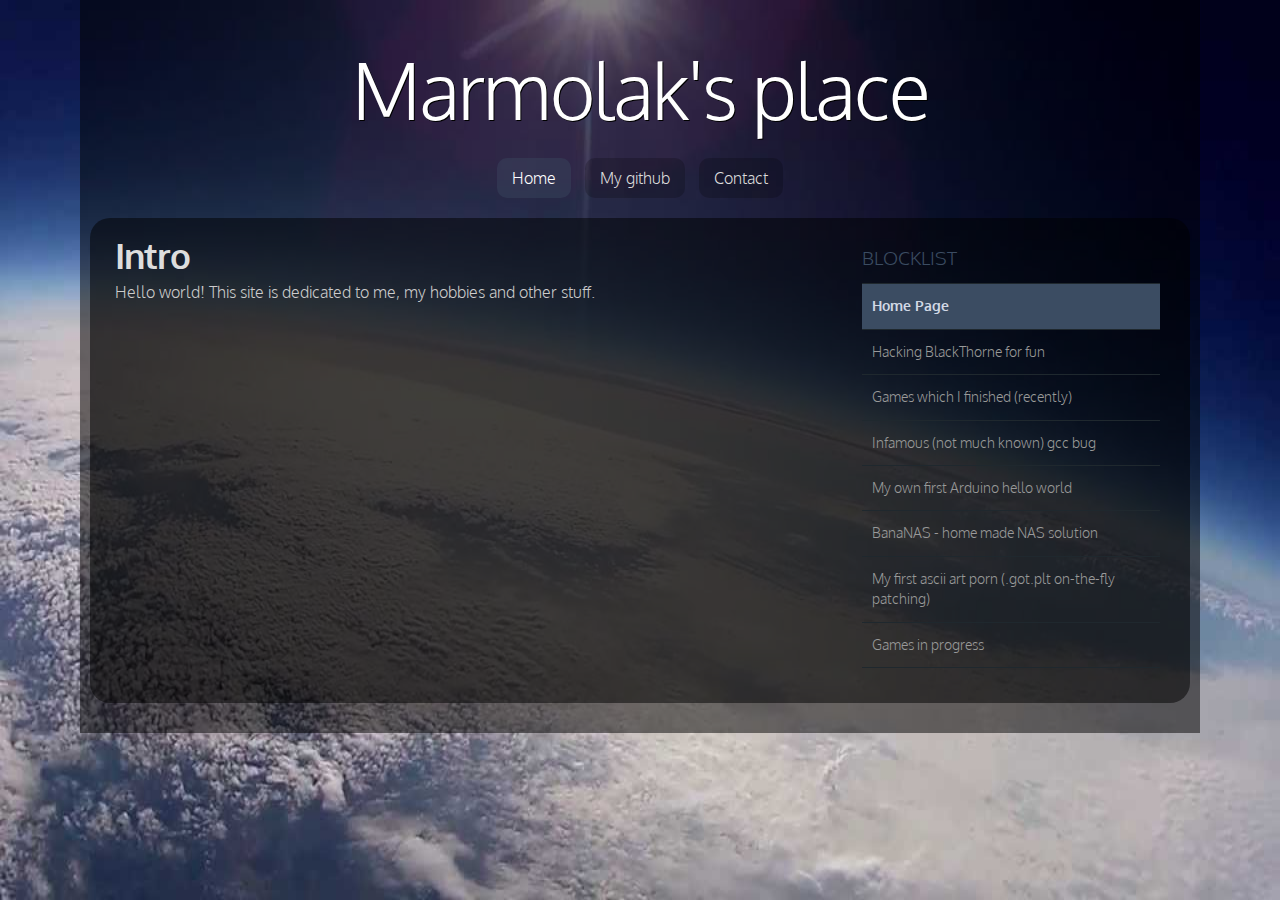
<file: index.html>
<!doctype html> <html> <head> <meta http-equiv="Content-Type" content="text/html; charset=utf-8" /> <title>Marmolak&#39;s (not so sweet) home</title> <link rel="stylesheet" href="/styles.css" type="text/css" /> <meta name="viewport" content="width=device-width, minimum-scale=1.0, maximum-scale=1.0" /> </head> <body> <div id="container"> <header> <div class="width"> <h1><a href="/">Marmolak&#39;s place</a></h1> <nav> <ul> <li class="start selected"><a href="/index.html">Home</a></li> <li><a href="https://github.com/marmolak">My github</a></li> <li class="end"><a href="#">Contact</a></li> </ul> </nav> </div> </header> <div id="body" class="width"> <section id="content" class="two-column with-right-sidebar"> <article>

<h2>Intro</h2>

<p>Hello world! This site is dedicated to me, my hobbies and other stuff.</p>


</article> </section> <aside class="sidebar big-sidebar right-sidebar"> <ul> <li> <h4>Blocklist</h4> <ul class="blocklist"> <li><a class="selected" href="/index.html">Home Page</a></li> <li><a href= "/g/b/blackthorne.html" >Hacking BlackThorne for fun</a></li> <li><a href= "/g/g/games-finished.html" >Games which I finished (recently)</a></li> <li><a href= "/g/g/gcc-bug.html" >Infamous (not much known) gcc bug</a></li> <li><a href= "/g/a/arduino-hello.html" >My own first Arduino hello world</a></li> <li><a href= "/g/b/bananas.html" >BanaNAS - home made NAS solution</a></li> <li><a href= "/g/a/ascii-porn.html" >My first ascii art porn (.got.plt on-the-fly patching)</a></li> <li><a href= "/g/g/games-in-progress.html" >Games in progress</a></li> </ul> </li> </ul> </aside> <div class="clear"></div> </div> </div> </body> </html>
</file>
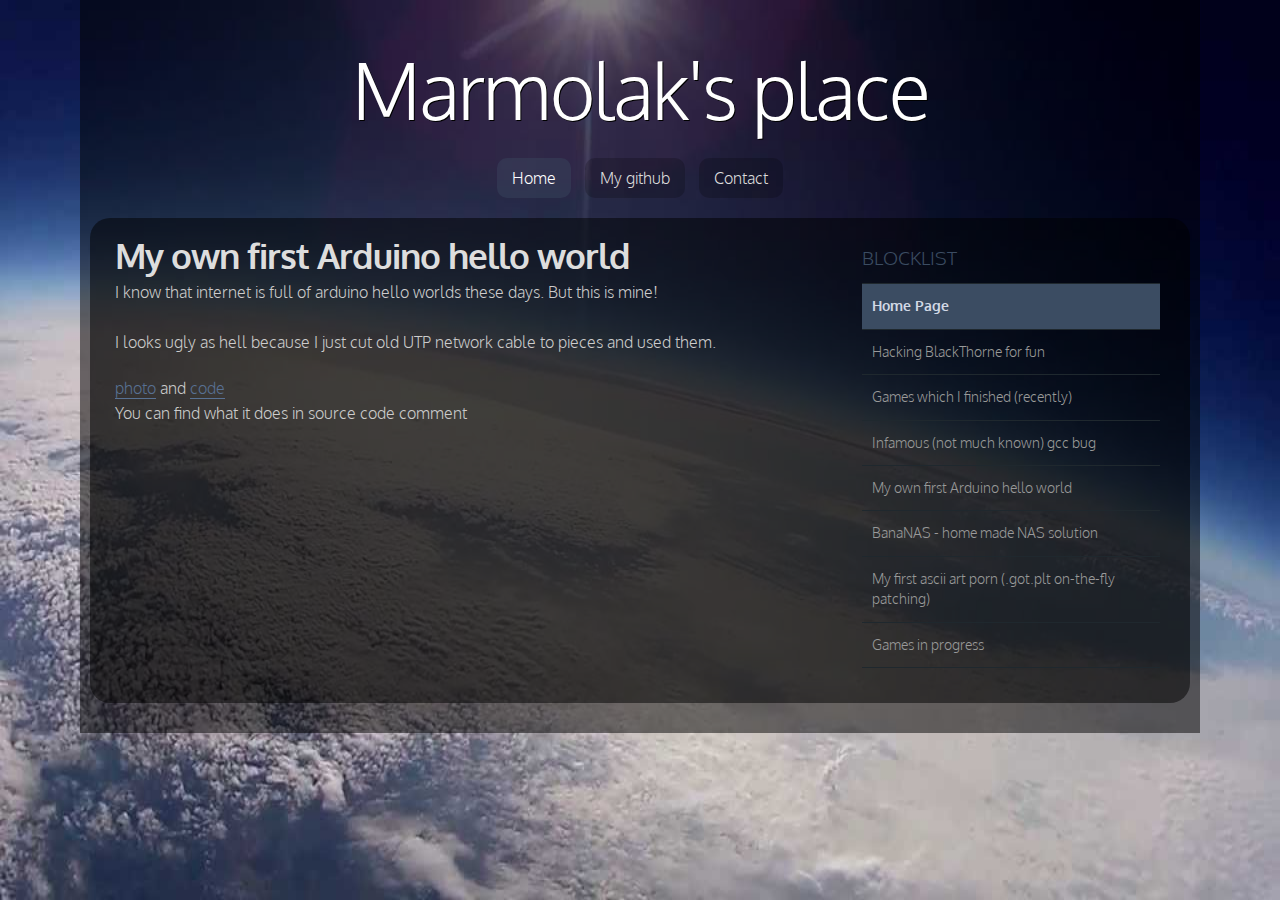
<file: g/a/arduino-hello.html>
<!doctype html> <html> <head> <meta http-equiv="Content-Type" content="text/html; charset=utf-8" /> <title>Marmolak&#39;s (not so sweet) home</title> <link rel="stylesheet" href="/styles.css" type="text/css" /> <meta name="viewport" content="width=device-width, minimum-scale=1.0, maximum-scale=1.0" /> </head> <body> <div id="container"> <header> <div class="width"> <h1><a href="/">Marmolak&#39;s place</a></h1> <nav> <ul> <li class="start selected"><a href="/index.html">Home</a></li> <li><a href="https://github.com/marmolak">My github</a></li> <li class="end"><a href="#">Contact</a></li> </ul> </nav> </div> </header> <div id="body" class="width"> <section id="content" class="two-column with-right-sidebar"> <article>

<h2>My own first Arduino hello world</h2>

<p>I know that internet is full of arduino hello worlds these days. But this is mine!
</p>

<p>I looks ugly as hell because I just cut old UTP network cable to pieces and used them.</p>

<a href= "https://plus.google.com/photos/113048198898926446313/albums/6141246655859309425/6141246664083998226?banner=pwa&pid=6141246664083998226&oid=113048198898926446313" >photo</a>
and
<a href= "https://github.com/marmolak/arduino/blob/master/helloworld/hello.c" >code</a>

<p>You can find what it does in source code comment</p>

</article> </section> <aside class="sidebar big-sidebar right-sidebar"> <ul> <li> <h4>Blocklist</h4> <ul class="blocklist"> <li><a class="selected" href="/index.html">Home Page</a></li> <li><a href= "/g/b/blackthorne.html" >Hacking BlackThorne for fun</a></li> <li><a href= "/g/g/games-finished.html" >Games which I finished (recently)</a></li> <li><a href= "/g/g/gcc-bug.html" >Infamous (not much known) gcc bug</a></li> <li><a href= "/g/a/arduino-hello.html" >My own first Arduino hello world</a></li> <li><a href= "/g/b/bananas.html" >BanaNAS - home made NAS solution</a></li> <li><a href= "/g/a/ascii-porn.html" >My first ascii art porn (.got.plt on-the-fly patching)</a></li> <li><a href= "/g/g/games-in-progress.html" >Games in progress</a></li> </ul> </li> </ul> </aside> <div class="clear"></div> </div> </div> </body> </html>
</file>
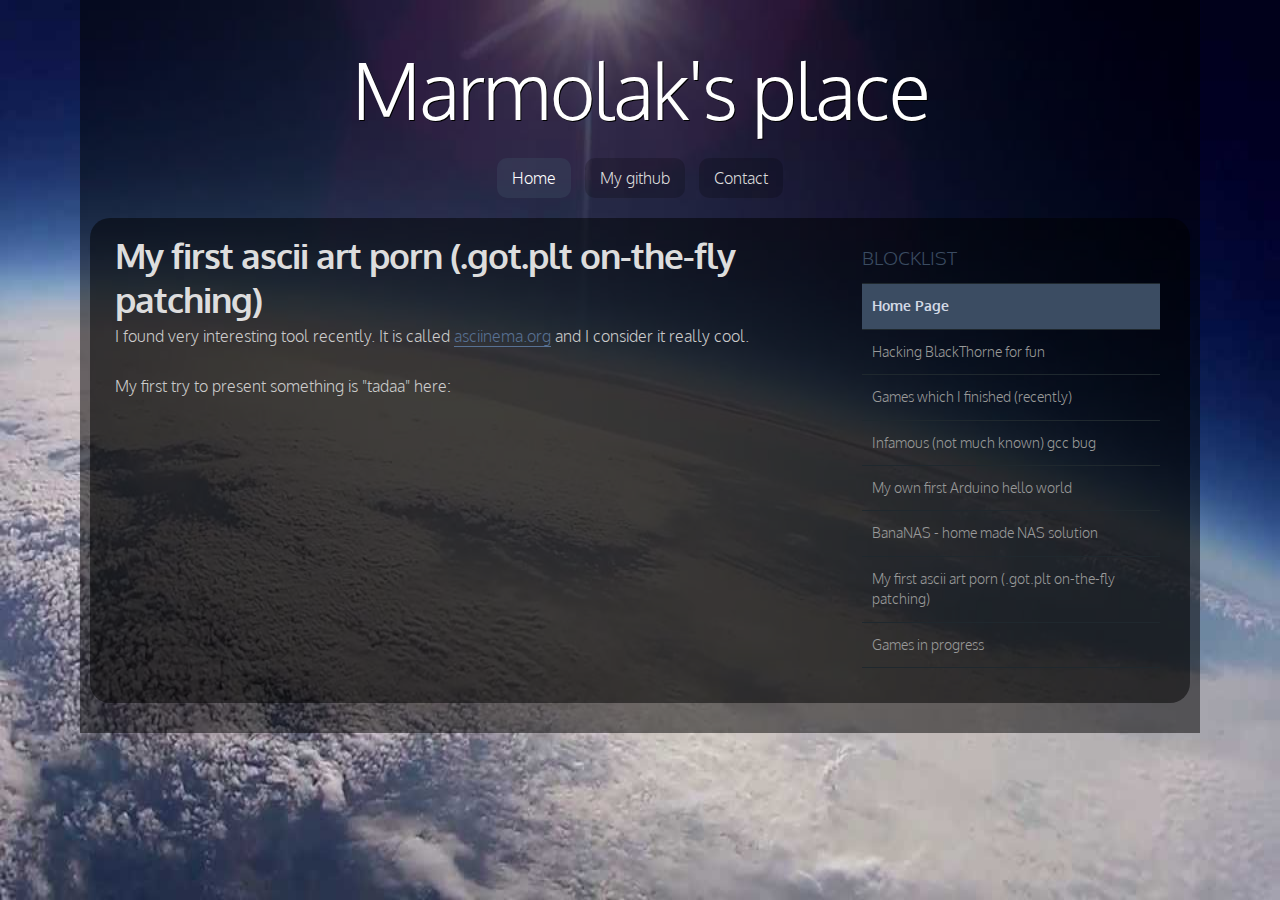
<file: g/a/ascii-porn.html>
<!doctype html> <html> <head> <meta http-equiv="Content-Type" content="text/html; charset=utf-8" /> <title>Marmolak&#39;s (not so sweet) home</title> <link rel="stylesheet" href="/styles.css" type="text/css" /> <meta name="viewport" content="width=device-width, minimum-scale=1.0, maximum-scale=1.0" /> </head> <body> <div id="container"> <header> <div class="width"> <h1><a href="/">Marmolak&#39;s place</a></h1> <nav> <ul> <li class="start selected"><a href="/index.html">Home</a></li> <li><a href="https://github.com/marmolak">My github</a></li> <li class="end"><a href="#">Contact</a></li> </ul> </nav> </div> </header> <div id="body" class="width"> <section id="content" class="two-column with-right-sidebar"> <article>

<h2>My first ascii art porn (.got.plt on-the-fly patching)</h2>

<p>I found very interesting tool recently. It is called
<a href= "https://asciinema.org/" >asciinema.org</a>
and I consider it really cool.</p>

<p>My first try to present something is "tadaa" here:<p>
<p>
<script type="text/javascript" src="https://asciinema.org/a/22436.js" id="asciicast-22436" async></script>
</p>

</article> </section> <aside class="sidebar big-sidebar right-sidebar"> <ul> <li> <h4>Blocklist</h4> <ul class="blocklist"> <li><a class="selected" href="/index.html">Home Page</a></li> <li><a href= "/g/b/blackthorne.html" >Hacking BlackThorne for fun</a></li> <li><a href= "/g/g/games-finished.html" >Games which I finished (recently)</a></li> <li><a href= "/g/g/gcc-bug.html" >Infamous (not much known) gcc bug</a></li> <li><a href= "/g/a/arduino-hello.html" >My own first Arduino hello world</a></li> <li><a href= "/g/b/bananas.html" >BanaNAS - home made NAS solution</a></li> <li><a href= "/g/a/ascii-porn.html" >My first ascii art porn (.got.plt on-the-fly patching)</a></li> <li><a href= "/g/g/games-in-progress.html" >Games in progress</a></li> </ul> </li> </ul> </aside> <div class="clear"></div> </div> </div> </body> </html>
</file>
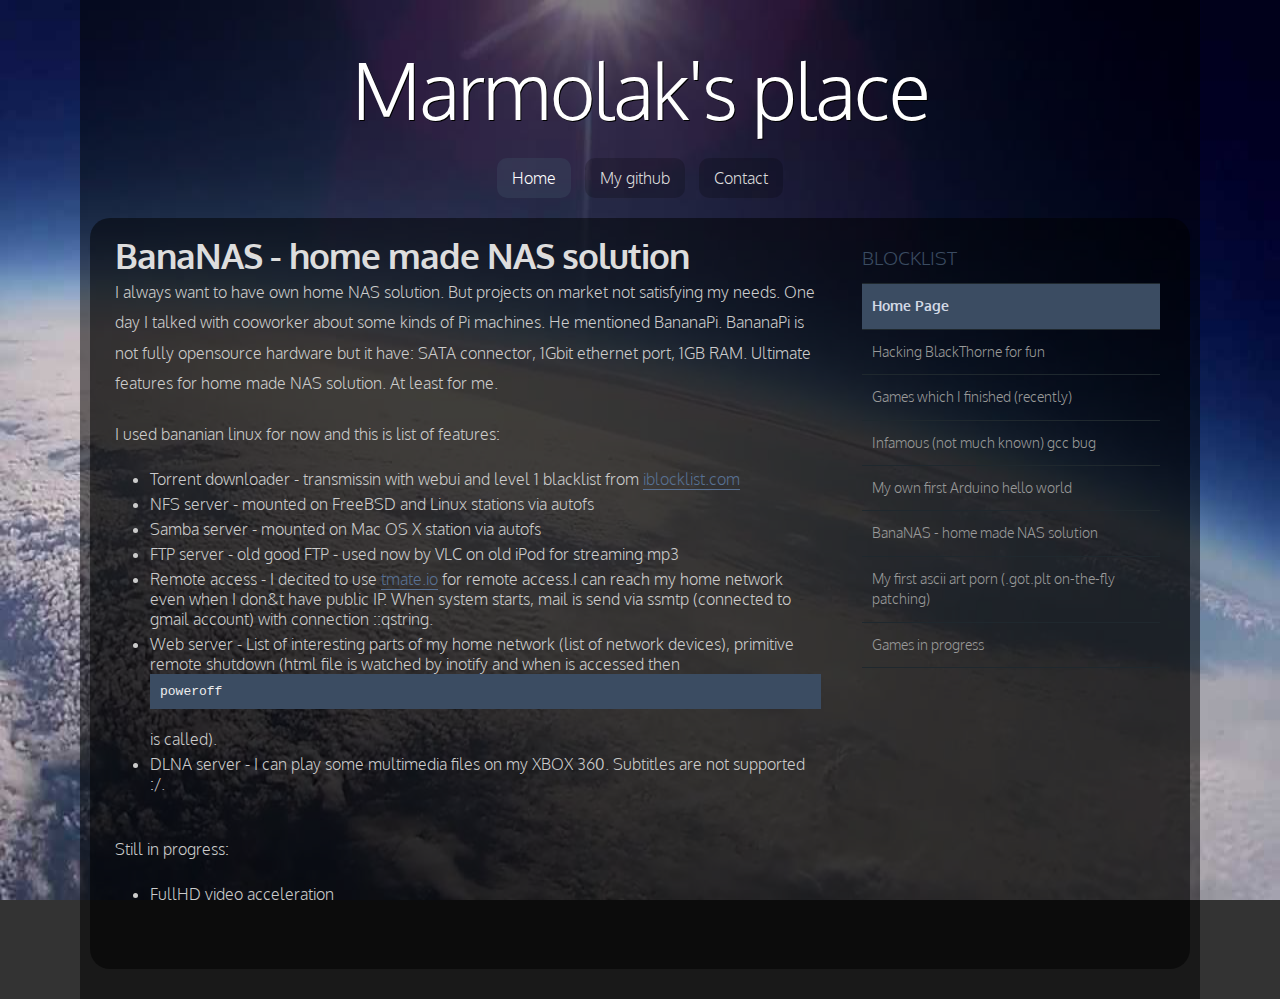
<file: g/b/bananas.html>
<!doctype html> <html> <head> <meta http-equiv="Content-Type" content="text/html; charset=utf-8" /> <title>Marmolak&#39;s (not so sweet) home</title> <link rel="stylesheet" href="/styles.css" type="text/css" /> <meta name="viewport" content="width=device-width, minimum-scale=1.0, maximum-scale=1.0" /> </head> <body> <div id="container"> <header> <div class="width"> <h1><a href="/">Marmolak&#39;s place</a></h1> <nav> <ul> <li class="start selected"><a href="/index.html">Home</a></li> <li><a href="https://github.com/marmolak">My github</a></li> <li class="end"><a href="#">Contact</a></li> </ul> </nav> </div> </header> <div id="body" class="width"> <section id="content" class="two-column with-right-sidebar"> <article>

<h2>BanaNAS - home made NAS solution</h2>

<p>
I always want to have own home NAS solution. But projects on market not satisfying my needs.
One day I talked with cooworker about some kinds of Pi machines. He mentioned BananaPi.
BananaPi is not fully opensource hardware but it have: SATA connector, 1Gbit ethernet port, 1GB RAM.
Ultimate features for home made NAS solution. At least for me.
</p>

<p>
I used bananian linux for now and this is list of features:
<ul>
<li>Torrent downloader - transmissin with webui and level 1 blacklist from
<a href= "https://www.iblocklist.com/lists.php" >iblocklist.com</a>
<li>NFS server - mounted on FreeBSD and Linux stations via autofs
<li>Samba server - mounted on Mac OS X station via autofs
<li>FTP server - old good FTP - used now by VLC on old iPod for streaming mp3
<li>Remote access - I decited to use <a href= "http://tmate.io" >tmate.io</a> for remote access.I can reach my home network even when I don&amp;t have public IP.
When system starts, mail is send via ssmtp (connected to gmail account) with connection ::qstring.
<li>Web server - List of interesting parts of my home network (list of network devices), primitive remote shutdown (html file is watched by inotify and when is accessed then <code>poweroff</code> is called).
<li>DLNA server - I can play some multimedia files on my XBOX 360. Subtitles are not supported :/.
</ul>
</p>

<p>
Still in progress:
<ul>
<li>FullHD video acceleration
</ul>
</p>

</article> </section> <aside class="sidebar big-sidebar right-sidebar"> <ul> <li> <h4>Blocklist</h4> <ul class="blocklist"> <li><a class="selected" href="/index.html">Home Page</a></li> <li><a href= "/g/b/blackthorne.html" >Hacking BlackThorne for fun</a></li> <li><a href= "/g/g/games-finished.html" >Games which I finished (recently)</a></li> <li><a href= "/g/g/gcc-bug.html" >Infamous (not much known) gcc bug</a></li> <li><a href= "/g/a/arduino-hello.html" >My own first Arduino hello world</a></li> <li><a href= "/g/b/bananas.html" >BanaNAS - home made NAS solution</a></li> <li><a href= "/g/a/ascii-porn.html" >My first ascii art porn (.got.plt on-the-fly patching)</a></li> <li><a href= "/g/g/games-in-progress.html" >Games in progress</a></li> </ul> </li> </ul> </aside> <div class="clear"></div> </div> </div> </body> </html>
</file>
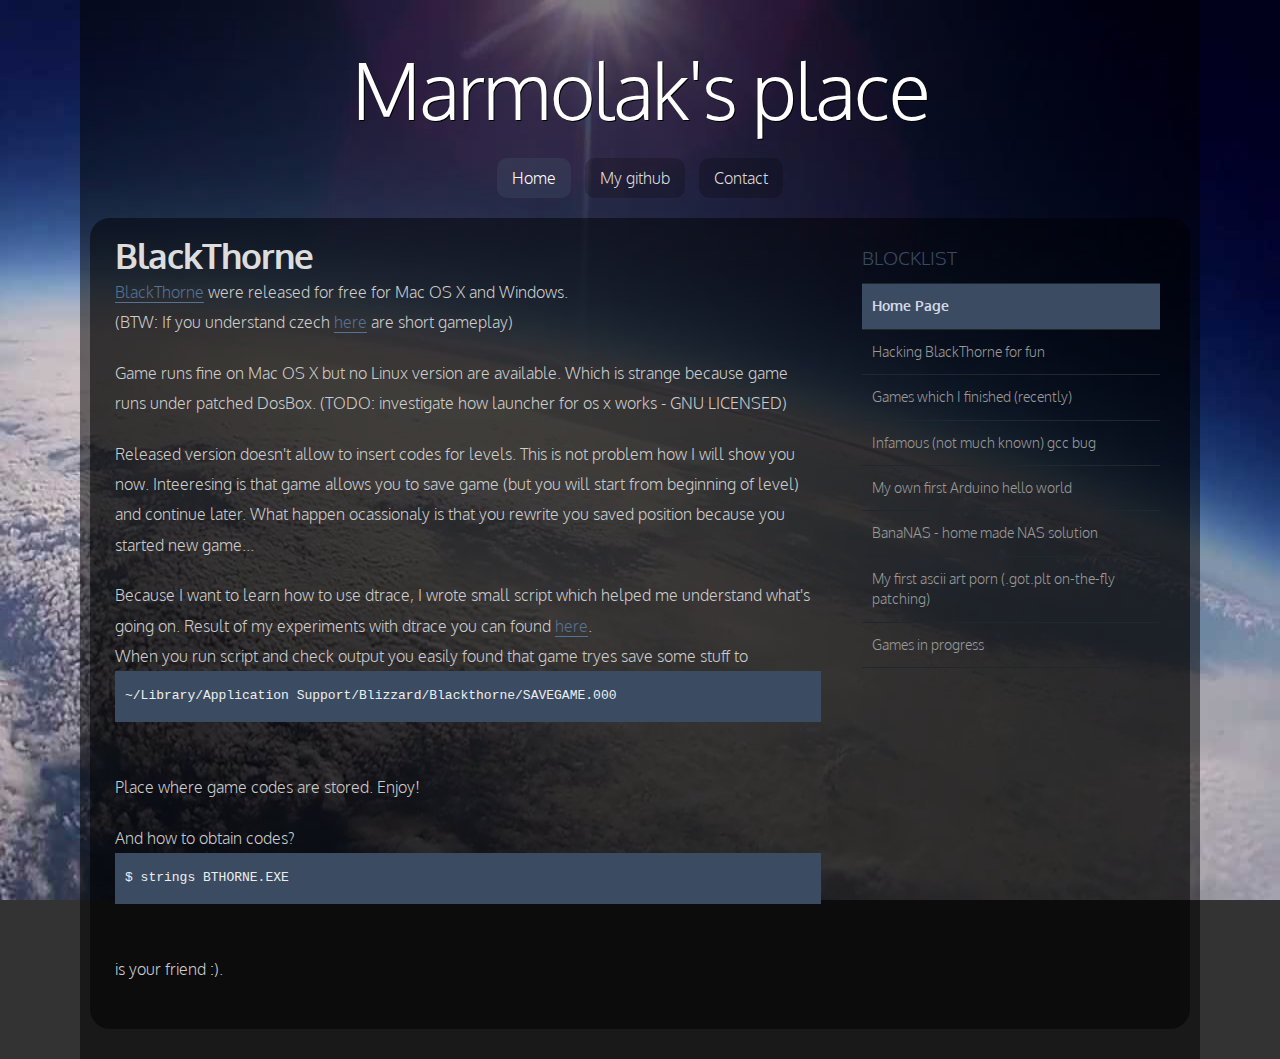
<file: g/b/blackthorne.html>
<!doctype html> <html> <head> <meta http-equiv="Content-Type" content="text/html; charset=utf-8" /> <title>Marmolak&#39;s (not so sweet) home</title> <link rel="stylesheet" href="/styles.css" type="text/css" /> <meta name="viewport" content="width=device-width, minimum-scale=1.0, maximum-scale=1.0" /> </head> <body> <div id="container"> <header> <div class="width"> <h1><a href="/">Marmolak&#39;s place</a></h1> <nav> <ul> <li class="start selected"><a href="/index.html">Home</a></li> <li><a href="https://github.com/marmolak">My github</a></li> <li class="end"><a href="#">Contact</a></li> </ul> </nav> </div> </header> <div id="body" class="width"> <section id="content" class="two-column with-right-sidebar"> <article>

<h2>BlackThorne</h2>

<p><a href= "http://en.wikipedia.org/wiki/Blackthorne" >BlackThorne</a> were released for free for Mac OS X and Windows.<br/>
(BTW: If you understand czech <a href= "http://games.tiscali.cz/video/retro-gamesplay-hrajeme-akcni-klasiku-blackthorne-od-blizzardu-247868" >here</a> are short gameplay)</p>
<p>
Game runs fine on Mac OS X but no Linux version are available. Which is strange because game runs under patched DosBox.
(TODO: investigate how launcher for os x works - GNU LICENSED)
</p>

<p>Released version doesn&apos;t allow to insert codes for levels. This is not problem how I will show you now.

Inteeresing is that game allows you to save game (but you will start from beginning of level) and continue later.
What happen ocassionaly is that you rewrite you saved position because you started new game...
</p>

<p>
Because I want to learn how to use dtrace, I wrote small script which helped me understand what&apos;s going on.
Result of my experiments with dtrace you can found <a href= "https://raw.githubusercontent.com/marmolak/dtrace-scripts/master/BlackThorne/thorne.d" >here</a>.<br>
When you run script and check output you easily found that game tryes save some stuff to <code>~/Library/Application Support/Blizzard/Blackthorne/SAVEGAME.000</code><br>
Place where game codes are stored. Enjoy!
</p>

<p>
And how to obtain codes?<br/>
<code>$ strings BTHORNE.EXE</code><br/> is your friend :).
</p>

</p>

</article> </section> <aside class="sidebar big-sidebar right-sidebar"> <ul> <li> <h4>Blocklist</h4> <ul class="blocklist"> <li><a class="selected" href="/index.html">Home Page</a></li> <li><a href= "/g/b/blackthorne.html" >Hacking BlackThorne for fun</a></li> <li><a href= "/g/g/games-finished.html" >Games which I finished (recently)</a></li> <li><a href= "/g/g/gcc-bug.html" >Infamous (not much known) gcc bug</a></li> <li><a href= "/g/a/arduino-hello.html" >My own first Arduino hello world</a></li> <li><a href= "/g/b/bananas.html" >BanaNAS - home made NAS solution</a></li> <li><a href= "/g/a/ascii-porn.html" >My first ascii art porn (.got.plt on-the-fly patching)</a></li> <li><a href= "/g/g/games-in-progress.html" >Games in progress</a></li> </ul> </li> </ul> </aside> <div class="clear"></div> </div> </div> </body> </html>
</file>
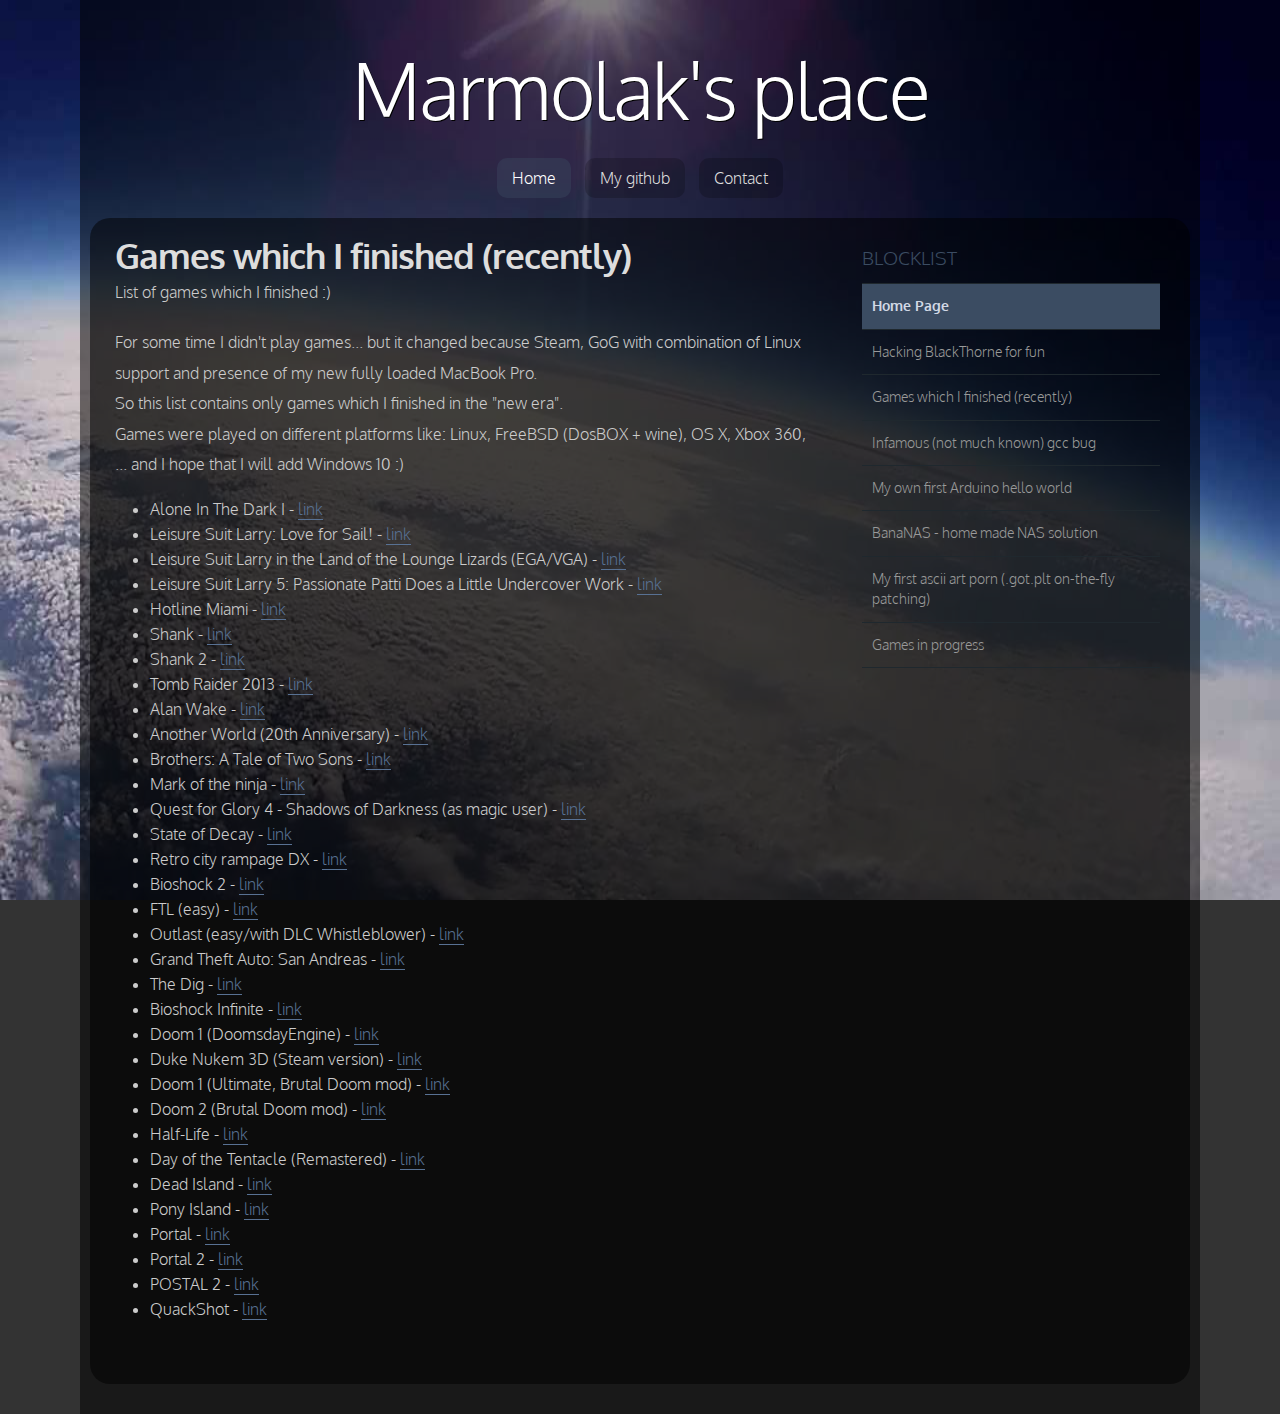
<file: g/g/games-finished.html>
<!doctype html> <html> <head> <meta http-equiv="Content-Type" content="text/html; charset=utf-8" /> <title>Marmolak&#39;s (not so sweet) home</title> <link rel="stylesheet" href="/styles.css" type="text/css" /> <meta name="viewport" content="width=device-width, minimum-scale=1.0, maximum-scale=1.0" /> </head> <body> <div id="container"> <header> <div class="width"> <h1><a href="/">Marmolak&#39;s place</a></h1> <nav> <ul> <li class="start selected"><a href="/index.html">Home</a></li> <li><a href="https://github.com/marmolak">My github</a></li> <li class="end"><a href="#">Contact</a></li> </ul> </nav> </div> </header> <div id="body" class="width"> <section id="content" class="two-column with-right-sidebar"> <article>

<h2>Games which I finished (recently)</h2>

<p>List of games which I finished :)</p>
<p>For some time I didn&apos;t play games... but it changed because Steam, GoG with combination of Linux support and presence of my new fully loaded MacBook Pro.</br>
So this list contains only games which I finished in the "new era".</br>
Games were played on different platforms like: Linux, FreeBSD (DosBOX + wine), OS X, Xbox 360, ... and I hope that I will add Windows 10 :)</p>

<ul>
<li>Alone In The Dark I - <a href= "http://www.gog.com/game/alone_in_the_dark" >link</a></li>

<li>Leisure Suit Larry: Love for Sail! - <a href= "http://en.wikipedia.org/wiki/Leisure_Suit_Larry:_Love_for_Sail!" >link</a></li>

<li>Leisure Suit Larry in the Land of the Lounge Lizards (EGA/VGA) - <a href= "http://en.wikipedia.org/wiki/Leisure_Suit_Larry_in_the_Land_of_the_Lounge_Lizards" >link</a></li>

<li>Leisure Suit Larry 5: Passionate Patti Does a Little Undercover Work - <a href= "http://en.wikipedia.org/wiki/Leisure_Suit_Larry_5:_Passionate_Patti_Does_a_Little_Undercover_Work" >link</a></li>

<li>Hotline Miami - <a href= "http://en.wikipedia.org/wiki/Hotline_Miami" >link</a></li>

<li>Shank - <a href= "http://en.wikipedia.org/wiki/Shank_(video_game)" >link</a></li>

<li>Shank 2 - <a href= "http://en.wikipedia.org/wiki/Shank_2" >link</a></li>

<li>Tomb Raider 2013 - <a href= "https://en.wikipedia.org/wiki/Tomb_Raider_(2013_video_game)" >link</a></li>

<li>Alan Wake - <a href= "http://en.wikipedia.org/wiki/Alan_Wake" >link</a></li>

<li>Another World (20th Anniversary) - <a href= "http://en.wikipedia.org/wiki/Another_World_(video_game)#20th_Anniversary" >link</a></li>

<li>Brothers: A Tale of Two Sons - <a href= "http://en.wikipedia.org/wiki/Brothers:_A_Tale_of_Two_Sons" >link</a></li>

<li>Mark of the ninja - <a href= "https://en.wikipedia.org/wiki/Mark_of_the_Ninja" >link</a></li>

<li>Quest for Glory 4 - Shadows of Darkness (as magic user) - <a href= "https://en.wikipedia.org/wiki/Quest_for_Glory:_Shadows_of_Darkness" >link</a></li>

<li>State of Decay - <a href= "https://en.wikipedia.org/wiki/State_of_Decay_(video_game)" >link</a></li>

<li>Retro city rampage DX - <a href= "https://en.wikipedia.org/wiki/Retro_City_Rampage" >link</a></li>

<li>Bioshock 2 - <a href= "https://en.wikipedia.org/wiki/BioShock_2" >link</a></li>

<li>FTL (easy) - <a href= "https://en.wikipedia.org/wiki/FTL:_Faster_Than_Light" >link</a></li>

<li>Outlast (easy/with DLC Whistleblower) - <a href= "https://en.wikipedia.org/wiki/Outlast" >link</a></li>

<li>Grand Theft Auto: San Andreas - <a href= "https://en.wikipedia.org/wiki/Grand_Theft_Auto:_San_Andreas" >link</a></li>

<li>The Dig - <a href= "https://en.wikipedia.org/wiki/The_Dig" >link</a></li>

<li>Bioshock Infinite - <a href= "https://en.wikipedia.org/wiki/BioShock_Infinite" >link</a></li>

<li>Doom 1 (DoomsdayEngine) - <a href= "https://en.wikipedia.org/wiki/Doom_(1993_video_game)" >link</a></li>
<li>Duke Nukem 3D (Steam version) - <a href= "https://en.wikipedia.org/wiki/Duke_Nukem_3D" >link</a></li>
<li>Doom 1 (Ultimate, Brutal Doom mod) - <a href= "https://en.wikipedia.org/wiki/DOOM" >link</a></li>
<li>Doom 2 (Brutal Doom mod) - <a href= "https://en.wikipedia.org/wiki/Doom_II%3A_Hell_on_Earth" >link</a></li>
<li>Half-Life - <a href= "https://en.wikipedia.org/wiki/Half-Life_(video_game)" >link</a></li>

<li>Day of the Tentacle (Remastered) - <a href= "https://en.wikipedia.org/wiki/Day_of_the_Tentacle" >link</a></li>
<li>Dead Island - <a href= "https://en.wikipedia.org/wiki/Dead_Island" >link</a></li>
<li>Pony Island - <a href= "https://en.wikipedia.org/wiki/Pony_Island" >link</a></li>
<li>Portal - <a href= "blah" >link</a></li>
<li>Portal 2 - <a href= "blah" >link</a></li>
<li>POSTAL 2 - <a href= "blah" >link</a></li>
<li>QuackShot - <a href= "https://en.wikipedia.org/wiki/QuackShot" >link</a></li>
</ul>

</article> </section> <aside class="sidebar big-sidebar right-sidebar"> <ul> <li> <h4>Blocklist</h4> <ul class="blocklist"> <li><a class="selected" href="/index.html">Home Page</a></li> <li><a href= "/g/b/blackthorne.html" >Hacking BlackThorne for fun</a></li> <li><a href= "/g/g/games-finished.html" >Games which I finished (recently)</a></li> <li><a href= "/g/g/gcc-bug.html" >Infamous (not much known) gcc bug</a></li> <li><a href= "/g/a/arduino-hello.html" >My own first Arduino hello world</a></li> <li><a href= "/g/b/bananas.html" >BanaNAS - home made NAS solution</a></li> <li><a href= "/g/a/ascii-porn.html" >My first ascii art porn (.got.plt on-the-fly patching)</a></li> <li><a href= "/g/g/games-in-progress.html" >Games in progress</a></li> </ul> </li> </ul> </aside> <div class="clear"></div> </div> </div> </body> </html>
</file>
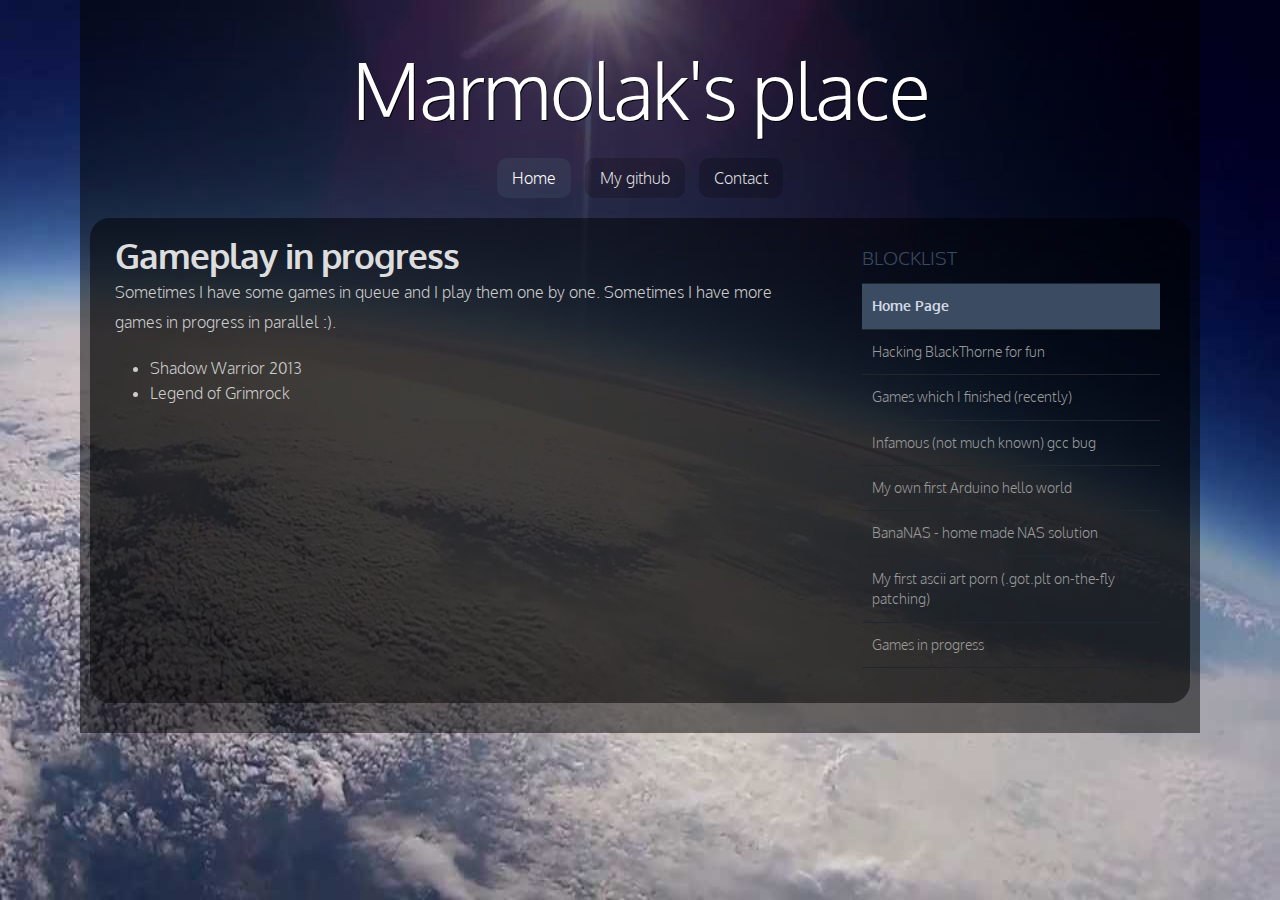
<file: g/g/games-in-progress.html>
<!doctype html> <html> <head> <meta http-equiv="Content-Type" content="text/html; charset=utf-8" /> <title>Marmolak&#39;s (not so sweet) home</title> <link rel="stylesheet" href="/styles.css" type="text/css" /> <meta name="viewport" content="width=device-width, minimum-scale=1.0, maximum-scale=1.0" /> </head> <body> <div id="container"> <header> <div class="width"> <h1><a href="/">Marmolak&#39;s place</a></h1> <nav> <ul> <li class="start selected"><a href="/index.html">Home</a></li> <li><a href="https://github.com/marmolak">My github</a></li> <li class="end"><a href="#">Contact</a></li> </ul> </nav> </div> </header> <div id="body" class="width"> <section id="content" class="two-column with-right-sidebar"> <article>

<h2>Gameplay in progress</h2>

<p>Sometimes I have some games in queue and I play them one by one.
Sometimes I have more games in progress in parallel :).
</p>

<p>
<ul>
 <li>Shadow Warrior 2013</li>
 <li>Legend of Grimrock</li>
</ul>
</p>

</article> </section> <aside class="sidebar big-sidebar right-sidebar"> <ul> <li> <h4>Blocklist</h4> <ul class="blocklist"> <li><a class="selected" href="/index.html">Home Page</a></li> <li><a href= "/g/b/blackthorne.html" >Hacking BlackThorne for fun</a></li> <li><a href= "/g/g/games-finished.html" >Games which I finished (recently)</a></li> <li><a href= "/g/g/gcc-bug.html" >Infamous (not much known) gcc bug</a></li> <li><a href= "/g/a/arduino-hello.html" >My own first Arduino hello world</a></li> <li><a href= "/g/b/bananas.html" >BanaNAS - home made NAS solution</a></li> <li><a href= "/g/a/ascii-porn.html" >My first ascii art porn (.got.plt on-the-fly patching)</a></li> <li><a href= "/g/g/games-in-progress.html" >Games in progress</a></li> </ul> </li> </ul> </aside> <div class="clear"></div> </div> </div> </body> </html>
</file>
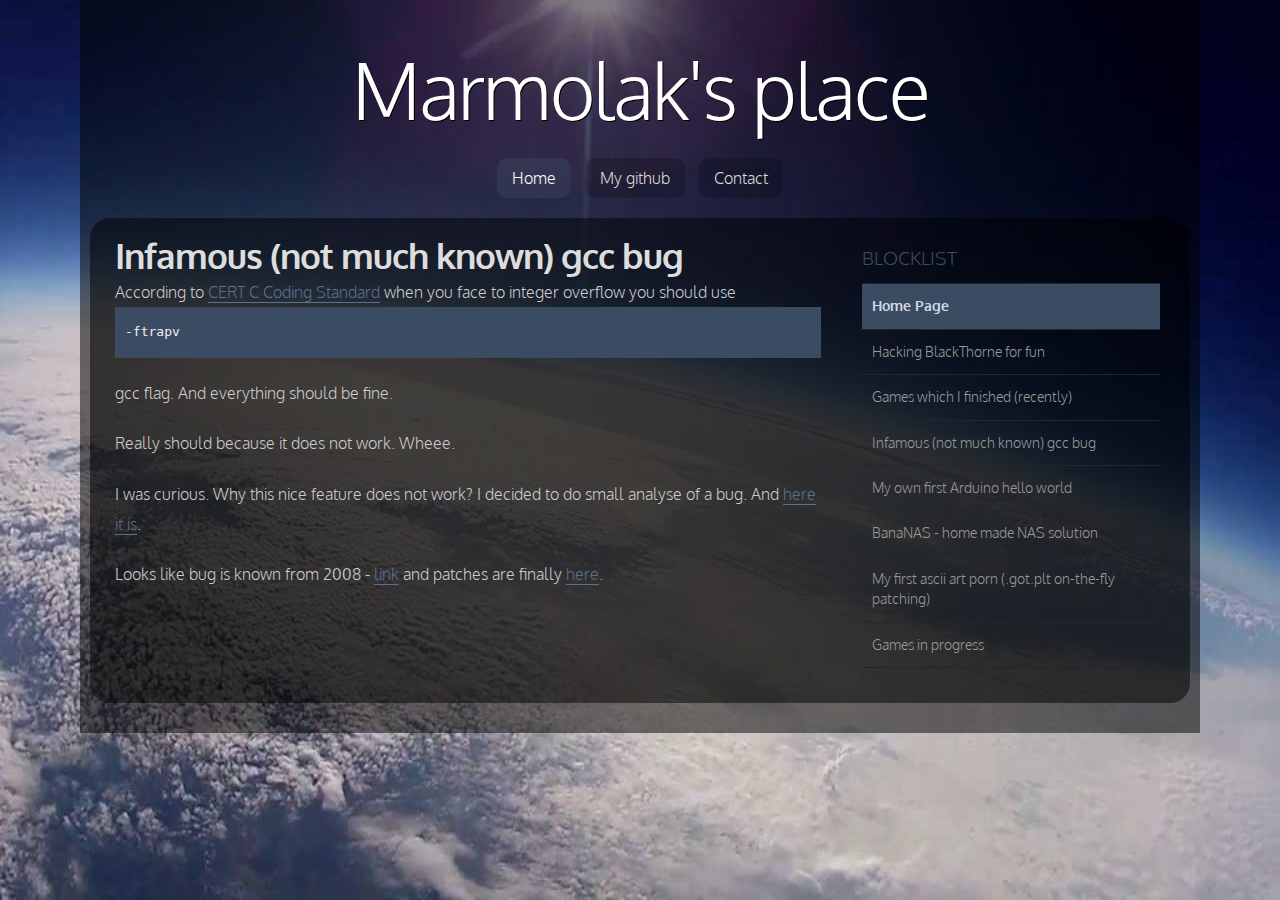
<file: g/g/gcc-bug.html>
<!doctype html> <html> <head> <meta http-equiv="Content-Type" content="text/html; charset=utf-8" /> <title>Marmolak&#39;s (not so sweet) home</title> <link rel="stylesheet" href="/styles.css" type="text/css" /> <meta name="viewport" content="width=device-width, minimum-scale=1.0, maximum-scale=1.0" /> </head> <body> <div id="container"> <header> <div class="width"> <h1><a href="/">Marmolak&#39;s place</a></h1> <nav> <ul> <li class="start selected"><a href="/index.html">Home</a></li> <li><a href="https://github.com/marmolak">My github</a></li> <li class="end"><a href="#">Contact</a></li> </ul> </nav> </div> </header> <div id="body" class="width"> <section id="content" class="two-column with-right-sidebar"> <article>

<h2>Infamous (not much known) gcc bug</h2>

<p>According to <a href= "https://www.securecoding.cert.org/confluence/display/c/INT32-C.+Ensure+that+operations+on+signed+integers+do+not+result+in+overflow" >CERT C Coding Standard</a> when you face to integer overflow you should use <code>-ftrapv</code> gcc flag. And everything should be fine.
</p>

<p>Really should because it does not work. Wheee.</p>

<p>I was curious. Why this nice feature does not work? I decided to do small analyse of a bug. And <a href= "https://github.com/marmolak/c-fun/blob/master/gcc-bug.c" >here it is</a>.<p>


<p>Looks like bug is known from 2008 - <a href= "https://gcc.gnu.org/bugzilla/show_bug.cgi?id=35412" >link</a> and patches are finally <a href= "https://gcc.gnu.org/ml/gcc-patches/2014-07/msg01626.html" >here</a>.</p>

</article> </section> <aside class="sidebar big-sidebar right-sidebar"> <ul> <li> <h4>Blocklist</h4> <ul class="blocklist"> <li><a class="selected" href="/index.html">Home Page</a></li> <li><a href= "/g/b/blackthorne.html" >Hacking BlackThorne for fun</a></li> <li><a href= "/g/g/games-finished.html" >Games which I finished (recently)</a></li> <li><a href= "/g/g/gcc-bug.html" >Infamous (not much known) gcc bug</a></li> <li><a href= "/g/a/arduino-hello.html" >My own first Arduino hello world</a></li> <li><a href= "/g/b/bananas.html" >BanaNAS - home made NAS solution</a></li> <li><a href= "/g/a/ascii-porn.html" >My first ascii art porn (.got.plt on-the-fly patching)</a></li> <li><a href= "/g/g/games-in-progress.html" >Games in progress</a></li> </ul> </li> </ul> </aside> <div class="clear"></div> </div> </div> </body> </html>
</file>
<file: styles.css>
@import url(http://fonts.googleapis.com/css?family=Oxygen:300,400,700);

body {
	background: #333 url('img/bg.jpg') no-repeat fixed bottom;
	margin:0;
	padding:0;
	font-family: 'Oxygen', 'sans-serif';
	font-size: 1.0em;
	color: #ccc;
	font-weight: 300;
	background-size: 100% 100%;
}

* {
	margin:0;
	padding:0;
}

/** element defaults **/
table {
	width: 100%;
	text-align: left;
}

th, td {
	padding: 10px 10px;
}

th {
	color: #fff;
	background: #3B4C62 none repeat-x scroll left top;
}

td {
	border-bottom: 1px solid #3B4C62;
}

code, blockquote {
	display: block;
	border-left: 5px solid #3B4C62;
	padding: 10px;
	margin-bottom: 20px;
}
code {
	background-color: #3B4C62;
	color:#eee;
	border: none;
}
blockquote {
	border-left: 5px solid #3B4C62;
}

blockquote p {
	font-style: italic;
	font-family: Georgia, "Times New Roman", Times, serif;
	margin: 0;
	color: #eee;
	height: 1%;
}

p {
	line-height: 1.9em;
	margin-bottom: 20px;
}

a {
	color: #587193;
	border-bottom: 1px solid #587193;
	text-decoration: none;
}

a:hover {
	border-bottom-color: #fff;
	color: #fff;
}

a:focus {
	outline: none;
}


a.button { 
    background-color: #3B4C62;
    color: #D2D9E5;
    display: inline-block;
    border-bottom:none;
    padding: 5px 15px;
    font-weight: bold;
    border-radius: 10px;
    text-decoration: none;
    text-transform: uppercase;
}

a.button:hover {
	background-color: #4E6483;
}

a.button-reversed { 
    background-color: #999;
    background: linear-gradient(#C3C3C5, #9EA0A5);
	color: #666;
}

a.button-reversed:hover {
	background-color: #9EA0A5;
}

fieldset {
	display: block;
	border: none;
	border-top: 1px solid #0D2F3F;
}

fieldset legend {
	font-weight: bold;
	font-size: 0.9em;
	padding-right: 10px;
	color: #ccc;
}

fieldset form {
	padding-top: 15px;
}

fieldset p label {
	float: left;
	width: 150px;
}

form input, form select, form textarea {
	padding: 5px;
	color: #333333;
	border: 1px solid #0D2F3F;
	border-right:1px solid #9CB4BD;
	border-bottom:1px solid #9CB4BD;
	background-color:#fff;
	font-family: Arial, Helvetica, sans-serif;
	font-size: 0.9em;
}

form input.formbutton {
	border: none;
	background: #9CB4BD;
	color: #ffffff;
	font-weight: bold;
	padding: 6px 10px;
	font-size: 0.8em;
	letter-spacing: 1px;
	width: auto;
	overflow: visible;
}

form.searchform input {
  font-size: 0.9em;
    padding: 6px;
}

form.searchform p {
	margin: 5px 0;
}


span.required {
	color: #ff0000;
}

h1 {
	color: #ddd;
	font-size: 2.7em;
	font-weight: 200;
}

h2 {
	color: #ddd;
	font-size: 2.2em;
	letter-spacing: -1px;
	padding: 0 0 5px;
	font-weight: bold;
	margin: 0;
}

h3 {
	color: #C3C3C5;
	font-size: 1.9em;
	margin-bottom: 10px;
	letter-spacing: 0px;
	font-weight: bold;
}

h4 {
    color: #3B4C62;
    font-size: 1.2em;
    text-transform: uppercase;
    font-weight: 300;
    padding-bottom: 10px;
}

h5 {
	padding-bottom: 10px;
	font-size: 1.1em;
	color: #eee;
}

ul, ol {
	margin: 0 0 35px 35px;
}

li {
	padding-bottom: 5px;
}

li ol, li ul {
	font-size: 1.0em;
	margin-bottom: 0;
	padding-top: 5px;
}

.width, #container {
	max-width: 1100px;
	margin: 0 auto;
}
#container {
	padding: 20px 10px;
	background-color: rgba(0, 0, 0, 0.5);
}

header {
	padding: 20px;
	margin: 0 auto;
	text-align:center;
	border-radius: 20px;
}

header h1 {
	margin-bottom: 20px;
}

header h1 a, header h1 a:hover {
    color: #fff;
    font-size: 1.8em;
   font-weight: 200;
    border-bottom: none;
    letter-spacing: -2px;
   text-shadow: 1px 1px 0px #000;

}


nav {
	width: 100%;
}

nav ul {
	list-style: none;
	margin: 0;
	padding: 10px 0 0;
	text-align: center;
}

nav ul li {
	display: inline;
	padding: 0px 5px;
}


nav ul li a {
    color: #ddd;
    font-size: 1.0em;
    letter-spacing: 0;
	padding: 10px 15px;
	border-radius: 10px;
	background-color:  rgba(0, 0, 0, 0.2);
     border-bottom: none;
}


nav ul li a:hover {
	background-color:  rgba(0, 0, 0, 0.8);
	color: #fff;
	
}

nav ul li.selected a,
nav ul li.selected a:hover {
	background-color: rgba(59, 76, 98, 0.4);
	color: #fff;
}

img {
	max-width: 100%;
	height: auto;
}


#body {
	border-radius: 20px;
	background-color: rgba(0, 0, 0, 0.5);
 	padding: 5px 20px;
	margin: 10px 0; 
	clear: both;
}

#content {
    float: left;
}

.two-column {
	width: 68%;
}

.with-left-sidebar {
	margin-left: 2%; 
}

.with-right-sidebar {
	margin-right: 2%; 
}

.three-column {
	width: 46%;
	margin: 0 2%;
}


article {
    padding: 10px 10px 20px 5px;
 }

article h2 {
    padding-bottom: 0;  
}

article .article-info {
    color: #666;
    font-size: 0.85em;
    letter-spacing: -0.5px;
    padding: 0 0 10px 0;
}

article .article-info a { 
	color: #666;
	border-bottom-color: #666;
}

.sidebar {
	margin-top: 10px;
}

.small-sidebar { 
   width: 25%;
}

.big-sidebar {
	width: 30%;
}

.left-sidebar { 
	float: left;
}

.right-sidebar {
	float: right;
}


.sidebar ul {
	margin: 0;
	padding: 0;
	list-style: none;
}

.sidebar ul li {
	margin-bottom: 20px;
	line-height: 1.9em;
	padding: 10px;
	color: #999;
}

.sidebar ul li a {
	color: #999;
	border-bottom-color: #999;
}

.sidebar ul li a:hover {
	color: #ccc;
	border-bottom-color: #ccc;
}


.sidebar ul li.bg {
	background-color: #3B4C62;
}

.sidebar ul li.bg h4, .sidebar ul li.bg p, .sidebar ul li.bg a {
	color: #D2D9E5;
}

.sidebar ul li.bg a {
	color: #D2D9E5;
	border-bottom-color: #D2D9E5;
}


.sidebar li ul {
    list-style: none outside none;
    margin: 0px;
}

.sidebar li ul li {
	display: block;
	border-top: none;
	padding: 7px 2px;
	margin: 0;
	line-height: 1.5em;
	font-size: 0.85em;
}

.sidebar ul.blocklist {
	border-top: 1px solid #1F282E;
}

.sidebar ul.blocklist li {
	border-bottom: 1px solid #1F282E;
	padding: 0;
}

.sidebar ul.blocklist li a {
	border-bottom: 0;
	display: block;
	padding: 12px 10px;
}

.sidebar ul.blocklist li a.selected { 
    	background-color: #3B4C62;
   	 color: #D2D9E5;
	font-weight: bold;
}

.sidebar ul.newslist li {
	padding: 20px 5px;
	border-bottom: 1px solid #1F282E;
}

.sidebar ul.newslist p {
	margin-bottom: 0;
}

.sidebar ul.newslist span.newslist-date { 
	background-color: #3B4C62;
	color: #fff;
	padding: 5px 10px;
}

.sidebar li ul li.text { 
	border-bottom: none;
}



.sidebar li ul li a.readmore {
   font-weight: bold;
}




.clear {
	clear: both;
}


footer  {
	padding: 10px;
	margin-top: 20px;
	text-align: center;
}

footer p {
	text-align: center;
	margin-bottom: 0;
}

footer p, footer p a {
	color: #3B4C62;
	border-bottom-color: #3B4C62;
}



@media screen and (max-width: 740px) {

	body { font-size: 0.8em; }	

	header h1 a, header h1 a:hover { padding: 5px; }

	div#container { width: auto; }

	footer .footer-content ul { margin-bottom: 15px; }

	footer .footer-content ul.endfooter { margin-bottom: 0px; }

	.width { width:auto; padding: 0; }
	
	#content, aside.sidebar { float: none; width: auto; }

	footer .footer-content ul { width: auto; float: none; }
}


@media screen and (max-width: 540px) {

	body { font-size: 0.8em; background-position: left -100px; }

	header, header h1 a, header h1 a:hover { text-align: center; padding: 10px 0 0 0; font-size: 1.1em; }

	nav ul { margin-top: 0; padding: 0px; }
	
	nav ul li { float: none; text-align:center; display: block; margin-bottom: 2px;  }

	nav ul li a { float: none; margin-top: 0; display: block; }

	nav { height: auto; position: relative; }

}
</file>
